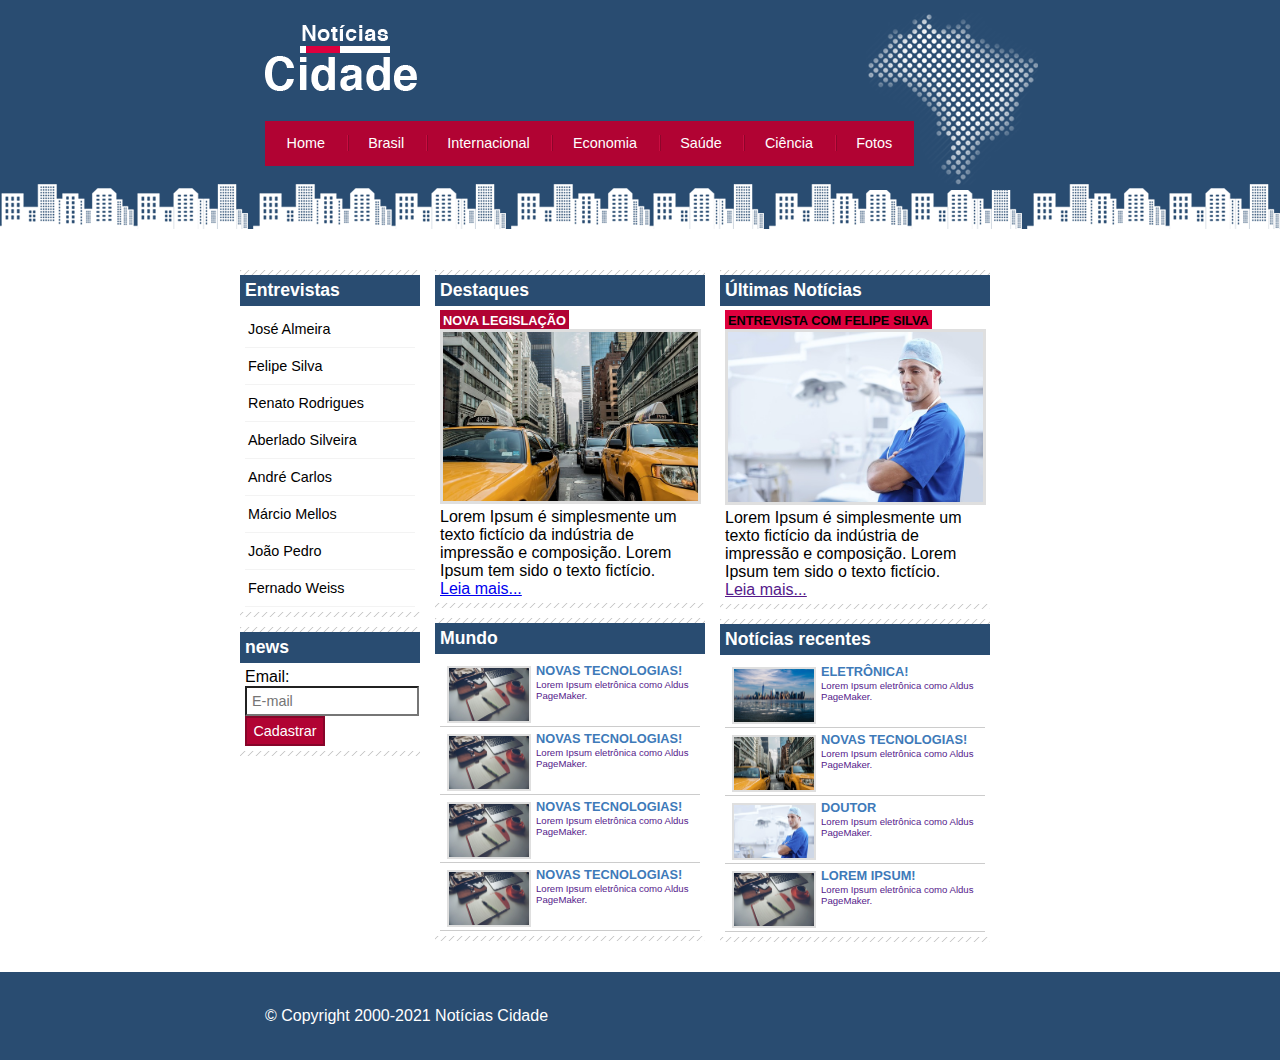
<file: index.html>
<!DOCTYPE html>
<html>
	<head>
		<title>Notícias cidades - Seu site de notícias</title>
		<meta charset="utf-8">

		<!-- Estilo Customizado -->
		<link rel="stylesheet" type="text/css" href="css/estilo.css">

	</head>

	<body class="home">

		<!-- inicio container -->
		<div id="container">

			<!-- inicio topo -->
			<div id="topo">
				<h1 class="logo"> Notícias Cidade</h1>
				<ul id="navegacao">

					<li class="primeiro"> 
						<a id="home" href="index.html">Home</a>
					</li>
					<li> 
						<a id="brasil" href="brasil.html">Brasil</a>
					</li>
					<li> 
						<a id="internacional"href="index.html">Internacional</a>
					</li>
					<li> 
						<a id="economia"href="index.html">Economia</a>
					</li>
					<li> 
						<a id="saude"href="index.html">Saúde</a>
					</li>
					<li> 
						<a id="ciencia"href="index.html">Ciência</a>
					</li>
					<li>
						<a id="fotos"href="index.html">Fotos</a>
					</li>

				</ul>
			</div><!-- fim topo-->

			<!-- inicio conteudo -->
			<div id="conteudo">
				
				<div id="primario">

					<div class="caixa destaque">
						<h2>Destaques</h2>
						<div class="caixa-conteudo">
							
							<h3>Nova Legislação</h3>
							<img class="imagem-principal" src="imagens/taxi.jpg" width="100%">
							<p>
								Lorem Ipsum é simplesmente um texto fictício da indústria de impressão e composição. Lorem Ipsum tem sido o texto fictício.
							</p>
							<a href="brasil.html">Leia mais...</a>

						</div>
					</div>

					<div class="caixa">
						<h2>Mundo</h2>
						<div class="caixa-conteudo">
							
							<ul id="lista-noticias">
								<li>
									<a href="">
										<img src="imagens/tecnologia.jpg" width="80">
										<h3>Novas tecnologias!</h3>
										<p>
											Lorem Ipsum eletrônica como Aldus PageMaker.
										</p>
									</a>
								</li>
								<li>
									<a href="">
										<img src="imagens/tecnologia.jpg" width="80">
										<h3>Novas tecnologias!</h3>
										<p>
											Lorem Ipsum eletrônica como Aldus PageMaker.					
										</p>
									</a>
								</li>	
								<li>
									<a href="">
										<img src="imagens/tecnologia.jpg" width="80">
										<h3>Novas tecnologias!</h3>
										<p>
											Lorem Ipsum eletrônica como Aldus PageMaker.
										</p>
									</a>
								</li>
								<li>
									<a href="">
										<img src="imagens/tecnologia.jpg" width="80">
										<h3>Novas tecnologias!</h3>
										<p>
											Lorem Ipsum eletrônica como Aldus PageMaker.
										</p>
									</a>
								</li>
							</ul>

						</div>
					</div>
				</div>

				<div id="secundario">

					<div class="caixa entrevista">
						<h2>Últimas Notícias</h2>
						<div class="caixa-conteudo">
								
								<h3>Entrevista com Felipe Silva</h3>
								<img class="imagem-principal" src="imagens/doutor.jpg" width="100%">
								<p>
									Lorem Ipsum é simplesmente um texto fictício da indústria de impressão e composição. Lorem Ipsum tem sido o texto fictício.
								</p>
								<a href="">Leia mais...</a>

						</div>

					</div>

					<div class="caixa">
						<h2>Notícias recentes</h2>
						<div class="caixa-conteudo">
							
							<ul id="lista-noticias">
								<li>
									<a href="">
										<img src="imagens/cidade.jpg" width="80">
										<h3>Eletrônica!</h3>
										<p>
											Lorem Ipsum eletrônica como Aldus PageMaker.
										</p>
									</a>
								</li>
								<li>
									<a href="">
										<img src="imagens/taxi.jpg" width="80">
										<h3>Novas tecnologias!</h3>
										<p>
											Lorem Ipsum eletrônica como Aldus PageMaker.					
										</p>
									</a>
								</li>	
								<li>
									<a href="">
										<img src="imagens/doutor.jpg" width="80">
										<h3>Doutor</h3>
										<p>
											Lorem Ipsum eletrônica como Aldus PageMaker.
										</p>
									</a>
								</li>
								<li>
									<a href="">
										<img src="imagens/tecnologia.jpg" width="80">
										<h3>Lorem Ipsum!</h3>
										<p>
											Lorem Ipsum eletrônica como Aldus PageMaker.
										</p>
									</a>
								</li>
							</ul>

						</div>
					</div>
				</div>

				<!-- inicio Lateral -->
				<div id="lateral">

					<div class="caixa">
						<h2>Entrevistas</h2>
						<div class="caixa-conteudo">
							
							<ul>
								
								<li><a href="">José Almeira</a></li>
								<li><a href="">Felipe Silva</a></li>
								<li><a href="">Renato Rodrigues</a></li>
								<li><a href="">Aberlado Silveira</a></li>
								<li><a href="">André Carlos</a></li>
								<li><a href="">Márcio Mellos</a></li>
								<li><a href="">João Pedro</a></li>
								<li><a href="">Fernado Weiss</a></li>

							</ul>

						</div>
					</div>

					<div class="caixa">
						<h2>news</h2>
						<div class="caixa-conteudo">
							
							<form>
								
								<div>
									<label for="email">Email:</label>
									<input type="text" name="email" id="email" placeholder="E-mail">
								</div>
								<div>
									<input class="submit" type="submit" value="Cadastrar">
								</div>

							</form>
							
						</div>
					</div>
				</div><!-- fim Lateral-->

			</div><!-- fim conteudo-->

		</div><!-- fim container-->

		<div id="container-rodape" style="clear: both">
				<div id="rodape">
					&copy; Copyright 2000-2021 Notícias Cidade
				</div>
		</div>

	</body>
</html>
</file>
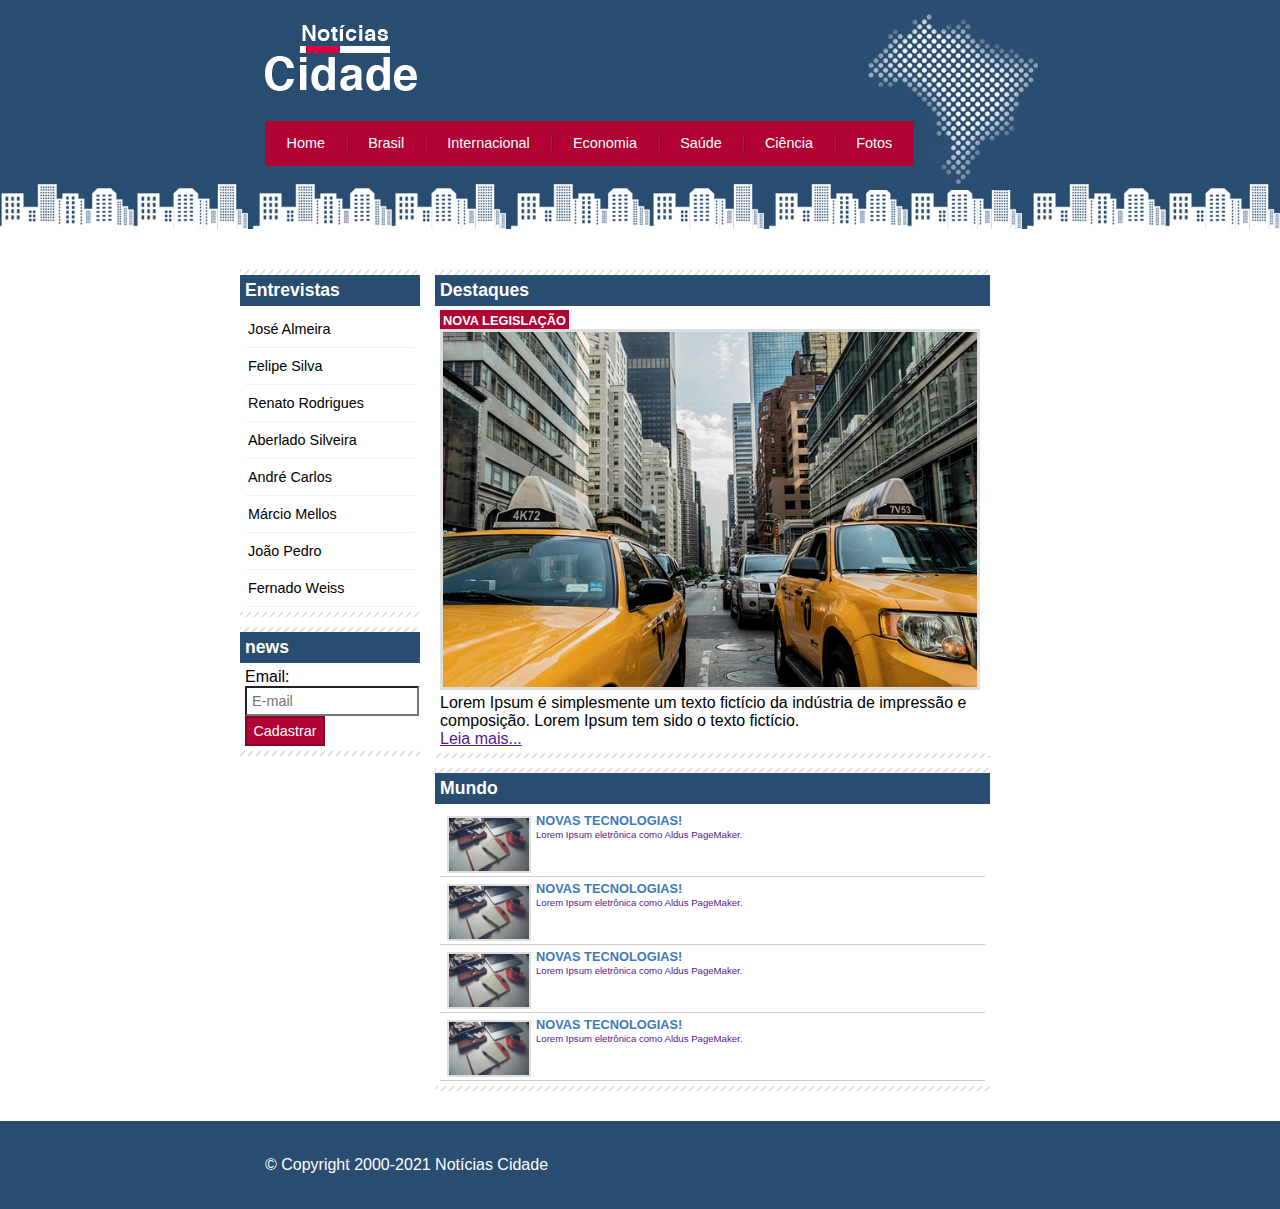
<file: brasil.html>
<!DOCTYPE html>
<html>
	<head>
		<title>Notícias cidades - Seu site de notícias</title>
		<meta charset="utf-8">

		<!-- Estilo Customizado -->
		<link rel="stylesheet" type="text/css" href="css/estilo.css">

	</head>

	<body class="brasil" id="duas-colunas">

		<!-- inicio container -->
		<div id="container">

			<!-- inicio topo -->
			<div id="topo">
				<h1 class="logo"> Notícias Cidade</h1>
				<ul id="navegacao">

					<li class="primeiro"> 
						<a id="home" href="index.html">Home</a>
					</li>
					<li> 
						<a id="brasil" href="brasil.html">Brasil</a>
					</li>
					<li> 
						<a id="internacional"href="index.html">Internacional</a>
					</li>
					<li> 
						<a id="economia"href="index.html">Economia</a>
					</li>
					<li> 
						<a id="saude"href="index.html">Saúde</a>
					</li>
					<li> 
						<a id="ciencia"href="index.html">Ciência</a>
					</li>
					<li>
						<a id="fotos"href="index.html">Fotos</a>
					</li>

				</ul>
			</div><!-- fim topo-->

			<!-- inicio conteudo -->
			<div id="conteudo">
				
				<div id="primario">

					<div class="caixa destaque">
						<h2>Destaques</h2>
						<div class="caixa-conteudo">
							
							<h3>Nova Legislação</h3>
							<img class="imagem-principal" src="imagens/taxi.jpg" width="100%">
							<p>
								Lorem Ipsum é simplesmente um texto fictício da indústria de impressão e composição. Lorem Ipsum tem sido o texto fictício.
							</p>
							<a href="">Leia mais...</a>

						</div>
					</div>

					<div class="caixa">
						<h2>Mundo</h2>
						<div class="caixa-conteudo">
							
							<ul id="lista-noticias">
								<li>
									<a href="">
										<img src="imagens/tecnologia.jpg" width="80">
										<h3>Novas tecnologias!</h3>
										<p>
											Lorem Ipsum eletrônica como Aldus PageMaker.
										</p>
									</a>
								</li>
								<li>
									<a href="">
										<img src="imagens/tecnologia.jpg" width="80">
										<h3>Novas tecnologias!</h3>
										<p>
											Lorem Ipsum eletrônica como Aldus PageMaker.					
										</p>
									</a>
								</li>	
								<li>
									<a href="">
										<img src="imagens/tecnologia.jpg" width="80">
										<h3>Novas tecnologias!</h3>
										<p>
											Lorem Ipsum eletrônica como Aldus PageMaker.
										</p>
									</a>
								</li>
								<li>
									<a href="">
										<img src="imagens/tecnologia.jpg" width="80">
										<h3>Novas tecnologias!</h3>
										<p>
											Lorem Ipsum eletrônica como Aldus PageMaker.
										</p>
									</a>
								</li>
							</ul>

						</div>
					</div>
				</div>



				<!-- inicio Lateral -->
				<div id="lateral">

					<div class="caixa">
						<h2>Entrevistas</h2>
						<div class="caixa-conteudo">
							
							<ul>
								
								<li><a href="">José Almeira</a></li>
								<li><a href="">Felipe Silva</a></li>
								<li><a href="">Renato Rodrigues</a></li>
								<li><a href="">Aberlado Silveira</a></li>
								<li><a href="">André Carlos</a></li>
								<li><a href="">Márcio Mellos</a></li>
								<li><a href="">João Pedro</a></li>
								<li><a href="">Fernado Weiss</a></li>

							</ul>

						</div>
					</div>

					<div class="caixa">
						<h2>news</h2>
						<div class="caixa-conteudo">
							
							<form>
								
								<div>
									<label for="email">Email:</label>
									<input type="text" name="email" id="email" placeholder="E-mail">
								</div>
								<div>
									<input class="submit" type="submit" value="Cadastrar">
								</div>

							</form>
							
						</div>
					</div>
				</div><!-- fim Lateral-->

			</div><!-- fim conteudo-->

		</div><!-- fim container-->

		<div id="container-rodape" style="clear: both">
				<div id="rodape">
					&copy; Copyright 2000-2021 Notícias Cidade
				</div>
		</div>

	</body>
</html>
</file>
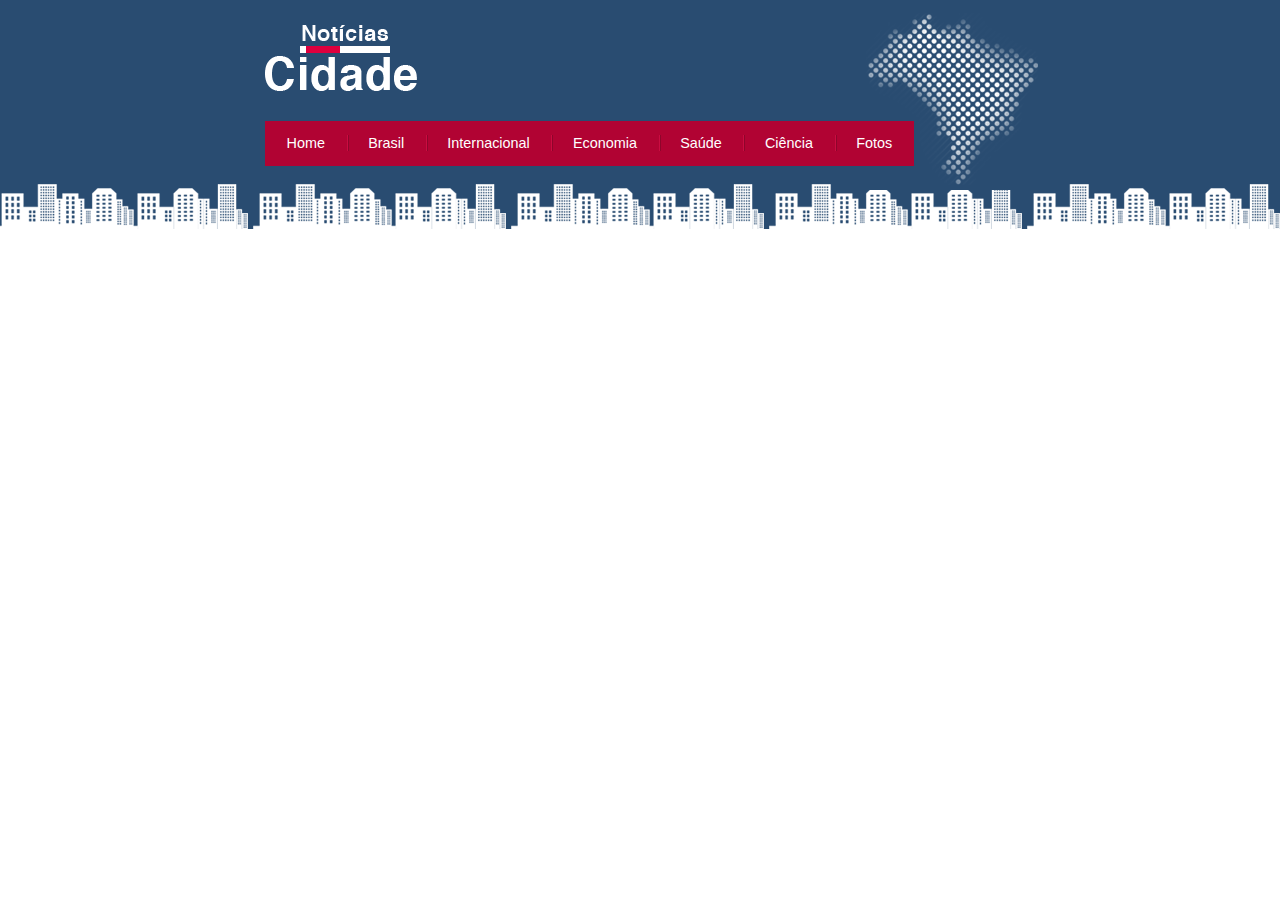
<file: internacional.html>
<!DOCTYPE html>
<html>
	<head>
		<title>Notícias cidades - Seu site de notícias</title>
		<meta charset="utf-8">

		<!-- Estilo Customizado -->
		<link rel="stylesheet" type="text/css" href="css/estilo.css">

	</head>

	<body class="internacional">

		<div id="container">
			
			<div id="topo">

				<h1 class="logo"> Notícias Cidade</h1>

				<ul id="navegacao">
					<li class="primeiro"> 
						<a id="home" href="index.html">Home</a>
					</li>
					<li> 
						<a id="brasil"href="index.html">Brasil</a>
					</li>
					<li> 
						<a id="internacional"href="index.html">Internacional</a>
					</li>
					<li> 
						<a id="economia"href="index.html">Economia</a>
					</li>
					<li> 
						<a id="saude"href="index.html">Saúde</a>
					</li>
					<li> 
						<a id="ciencia"href="index.html">Ciência</a>
					</li>
					<li>
						<a id="fotos"href="index.html">Fotos</a>
					</li>
				</ul>

			</div>


		</div>




	</body>
</html>
</file>
<file: css/estilo.css>
/* Estrutura do Site */

* {
	margin: 0;
	padding: 0;
}

body {
	font-family: "trebuchet MS", helvetica, sans-serif;
	background: #fff url(../imagens/fundo.png) repeat-x top ;
}

#container {
	width: 800px;
	margin: 0 auto;
}

#topo {
	height: 150px;
	background: url(../imagens/detalhe-topo.png) no-repeat right;
	padding: 25px;
}

.logo {
	width: 152px;
	height: 66px;
	background: url(../imagens/logo.png) no-repeat center;
	text-indent: -3000px;
}

/* Barra de navegação */

ul {
	margin: 0;
	padding: 0;
	list-style: none;
}

#topo ul {
	background: #b10333;
	margin-top: 30px;
	float: left;
}

#topo ul li {
	float: left;
}

#topo ul a {
	font-size: 0.9em;
	display: block;
	padding: 0.5em 1.5em;
	line-height: 2.1em;
	text-decoration: none;
	color: #fff;
	background: url(../imagens/divisor.png) no-repeat left center;
}

#topo ul .primeiro a {
	background: none;
}

#topo ul a:hover {
	color: #69001d;
	background: #fff;
}

body.home #navegacao a#home,
body.brasil #navegacao a#brasil,
body.internacional #navegacao a#internacional,
body.economia #navegacao a#economia,
body.saude #navegacao a#saude,
body.fotos #navegacao a#fotos, {
	color: #fff;
	background: #de003e;
	cursor: text;
}


/* Configura layout de tres colunas */

#conteudo {
	margin-top: 60px;
	background: #f5f5f5;
}

#lateral {
	width: 180px;
	float: left;
	margin: 0 0 20px -750px;
}


#primario {
	width: 270px;
	float: left;
	margin: 0 0 20px 195px;
}

#duas-colunas #primario {
	width: 555px;
}

#uma-colunas #primario {
	width: 750px;
	margin: 0 0 20px auto;
}

#secundario {
	width: 270px;
	float: left;
	margin: 0 0 20px 15px;
}

#container-rodape {
	background: #294c71;
	padding: 20px;
}

/* Caixa*/

.caixa {
	background: #f3f3f3 url(../imagens/fundo-caixa.png);
	margin: 10px 0;
	padding: 5px 0 5px 0;
}

h2 {
	font-size: 1.1em;
	background: #294c71;
	color: #FFF;
	padding: 5px;
}

.caixa-conteudo {
	background: #FFF;
	padding: 5px;
}

/* Formatar menu lateral */

#lateral ul a {
	font-size: 0.9em;
	padding: 3px;	
	display: block;
	line-height: 30px;
	color: #000;
	text-decoration: none;
	border-bottom: 1px solid #f3f3f3;
}

#lateral ul a:hover {
	color: #a1a1a1;
	background: #f9f9f9 url(../imagens/marcador.png) no-repeat left center;
	padding-left: 20px; 
}

/* Formatando formularios */

label {
	display: block;
	cursor: pointer;
}

input {
	width: 160px;
	font-size: 0.9em;
	background: #fff;
	padding: 5px;
}

input.submit {
	width: 80px;
	color: #fff;
	background-color: #b10333;
	border: 2px solid #870529;
}

/* Formatando imagens */

img {
	border: 2px solid #dfdfdf;
}

img.imagem-principal {
	border: 3px solid #dfdfdf;
	width: 98%;
}

/* Formatando os cabeçalhos */

h3 {
	text-transform: uppercase;
	display: inline;
	font-size: 0.8em;
	padding: 3px;
}


.destaque h3 {
	background: #b10333;
	color: #fff;
}

.entrevista h3 {
	background: #de003e;
	padding: 3px;

}

/* Formatando linhas de noticias */

#lista-noticias li {
	padding: 2px;
	border-bottom: 1px solid #ccc;
	height: 63px;
}

#lista-noticias li a img {
	float: left;
	margin: 5px;
}

#lista-noticias li a {
	text-decoration: none;
}

#lista-noticias li a h3 {
	font-size: 0.8em;
	padding: 0;
	color: #3e7ab9;

}

#lista-noticias li a p {
	font-size: 0.6em;
}

#lista-noticias li:hover {
	background: #eee;
	cursor: pointer;
}



/* Rodape */
#rodape {
	width: 750px;
	margin: 15px  auto;
	color: #fff;
}
</file>
